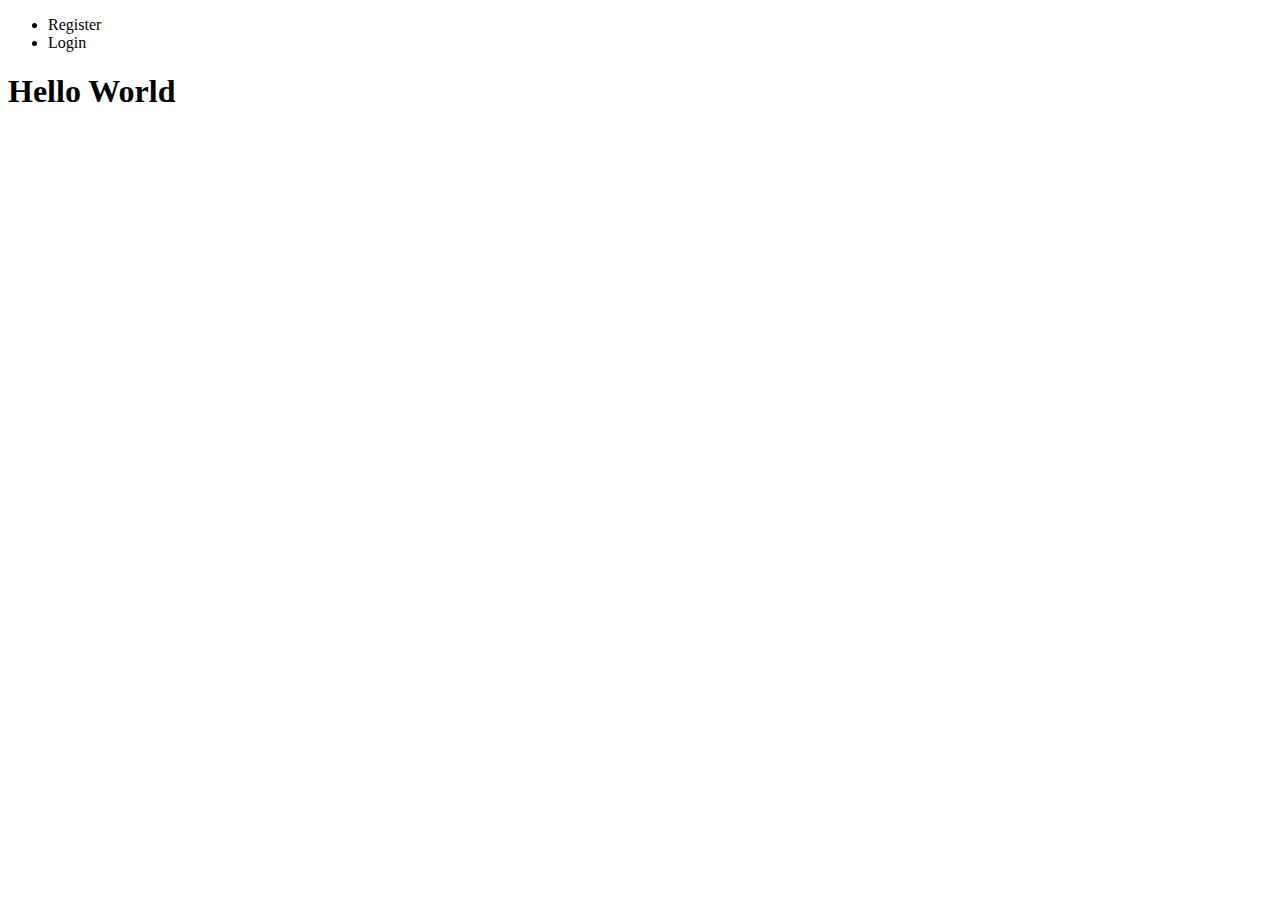
<file: src/main/resources/templates/index.html>
<!DOCTYPE html>
<html lang="en"
      xmlns:th="http://www.thymeleaf.org"
>
<head>
    <meta charset="UTF-8">
    <title>Registration and Login System</title>
    <link href="https://cdn.jsdelivr.net/npm/bootstrap@5.0.2/dist/css/bootstrap.min.css"
          rel="stylesheet"
          integrity="sha384-EVSTQN3/azprG1Anm3QDgpJLIm9Nao0Yz1ztcQTwFspd3yD65VohhpuuCOmLASjC"
          crossorigin="anonymous">
</head>
<body>
<nav class="navbar navbar-expand-lg navbar-dark bg-dark">
    <div class="container-fluid">
        <div class="collapse navbar-collapse" id="navbarSupportedContent">
            <ul class="navbar-nav me-auto mb-2 mb-lg-0">
                <li class="nav-item">
                    <a class="nav-link active" aria-current="page" th:href="@{/register}">Register</a>
                </li>
                <li class="nav-item">
                    <a class="nav-link active" aria-current="page" th:href="@{/login}">Login</a>
                </li>
            </ul>
        </div>
    </div>
</nav>
<div class="container">
    <div class="row">
        <h1 class="text-center"> Hello World </h1>
    </div>
</div>
</body>
</html>
</file>
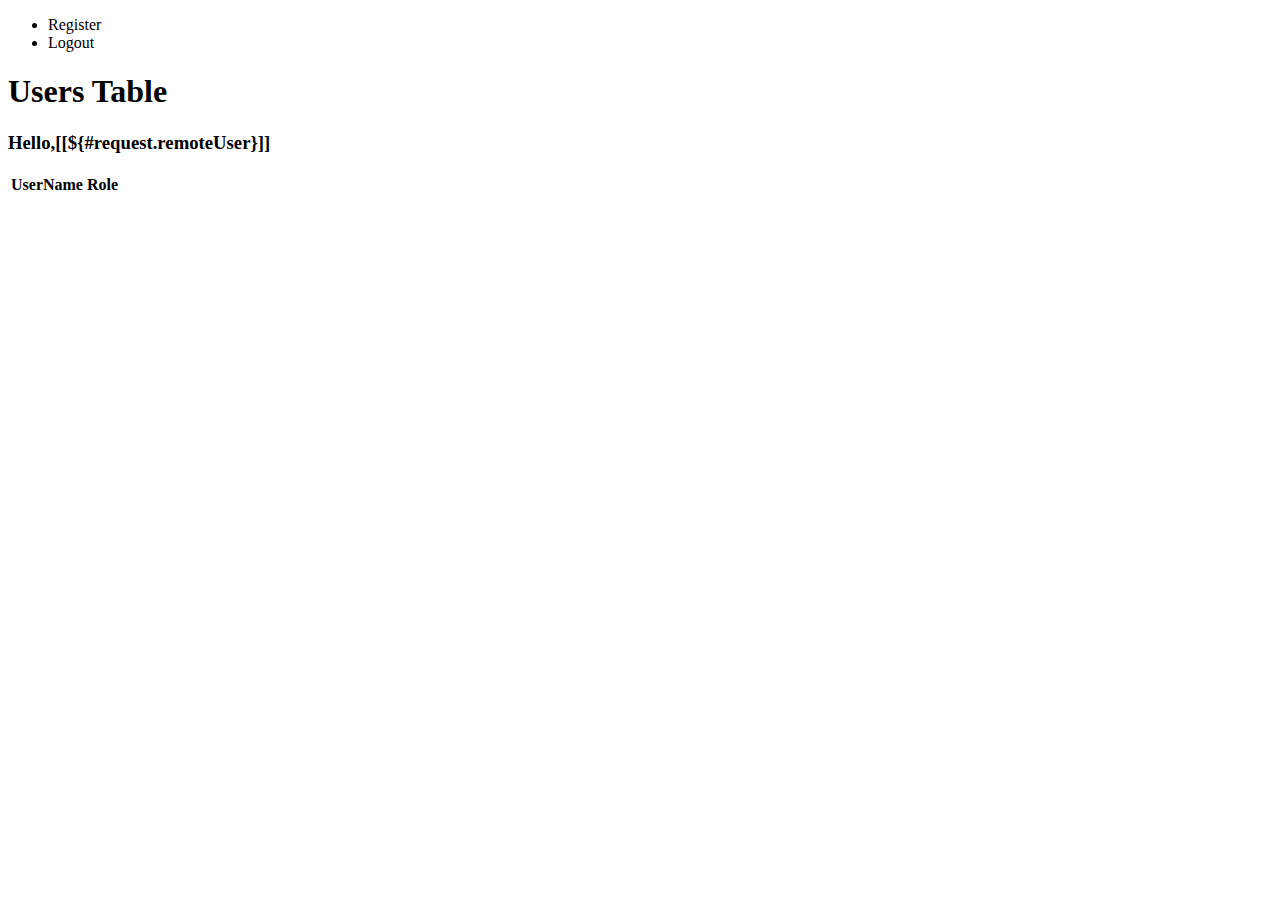
<file: src/main/resources/templates/users.html>
<!DOCTYPE html>
<html lang="en"
      xmlns:th="http://www.thymeleaf.org">
<head>
    <meta charset="UTF-8">
    <title>User</title>
    <link href="https://cdn.jsdelivr.net/npm/bootstrap@5.0.2/dist/css/bootstrap.min.css"
          rel="stylesheet"
          integrity="sha384-EVSTQN3/azprG1Anm3QDgpJLIm9Nao0Yz1ztcQTwFspd3yD65VohhpuuCOmLASjC"
          crossorigin="anonymous">
</head>
<body>
<nav class="navbar navbar-expand-lg navbar-dark bg-dark">
    <div class="container-fluid">
        <div class="collapse navbar-collapse" id="navbarSupportedContent">
            <ul class="navbar-nav me-auto mb-2 mb-lg-0">
                <li class="nav-item">
                    <a class="nav-link active" aria-current="page" th:href="@{/register}">Register</a>
                </li>
                <li class="nav-item">
                    <a class="nav-link active" aria-current="page" th:href="@{/logout}">Logout</a>
                </li>
            </ul>
        </div>
    </div>
</nav>
<div class="container">
    <div class="row">
        <h1>Users Table </h1>
        <h3>Hello,<span>[[${#request.remoteUser}]]</span> </h3>
    </div>
    <table class="table table-striped table-bordered table-hover">
        <thead class="table-dark">
        <tr>
            <th>UserName</th>
            <th>Role</th>
        </tr>
        </thead>
        <tbody>
        <tr th:each="user: ${users}">
            <td th:text="${user.username}"></td>
            <td th:text="${user.role}"></td>
        </tr>
        </tbody>
    </table>
</div>
</body>
</html>
</file>
